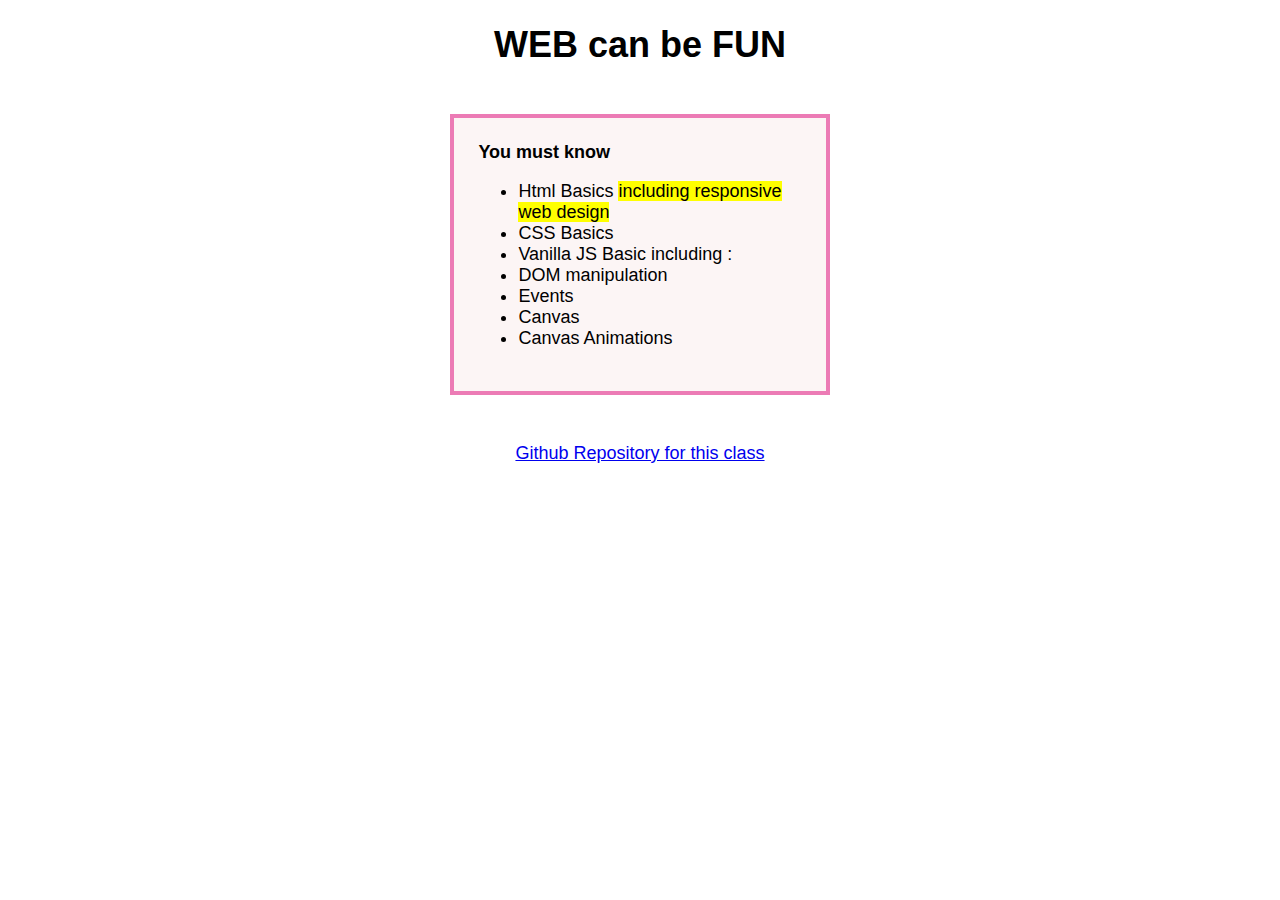
<file: index.html>
<!DOCTYPE html>
<html lang="en">
<head>
    <meta charset="UTF-8">
    <meta name="viewport" content="width=device-width, initial-scale=1.0">
    <link rel="stylesheet" href="style.css">
    <title>WorkShop_3_HTML&CSS</title>
</head>
<body>
    <h1>WEB can be FUN</h1>
    <div class="content">
        <strong>You must know</strong>
        <ul>
            <li>Html Basics <div class="highlight">including responsive web design</div></li>
            <li>CSS Basics</li>
            <li>Vanilla JS Basic including :</li>
            <li>DOM manipulation</li>
            <li>Events</li>
            <li>Canvas</li>
            <li>Canvas Animations</li>
        </ul>
    </div>
    <a href="https://github.com/robderon/WebApplicationArchitectures">Github Repository for this class</a>
</body>
</html>
</file>
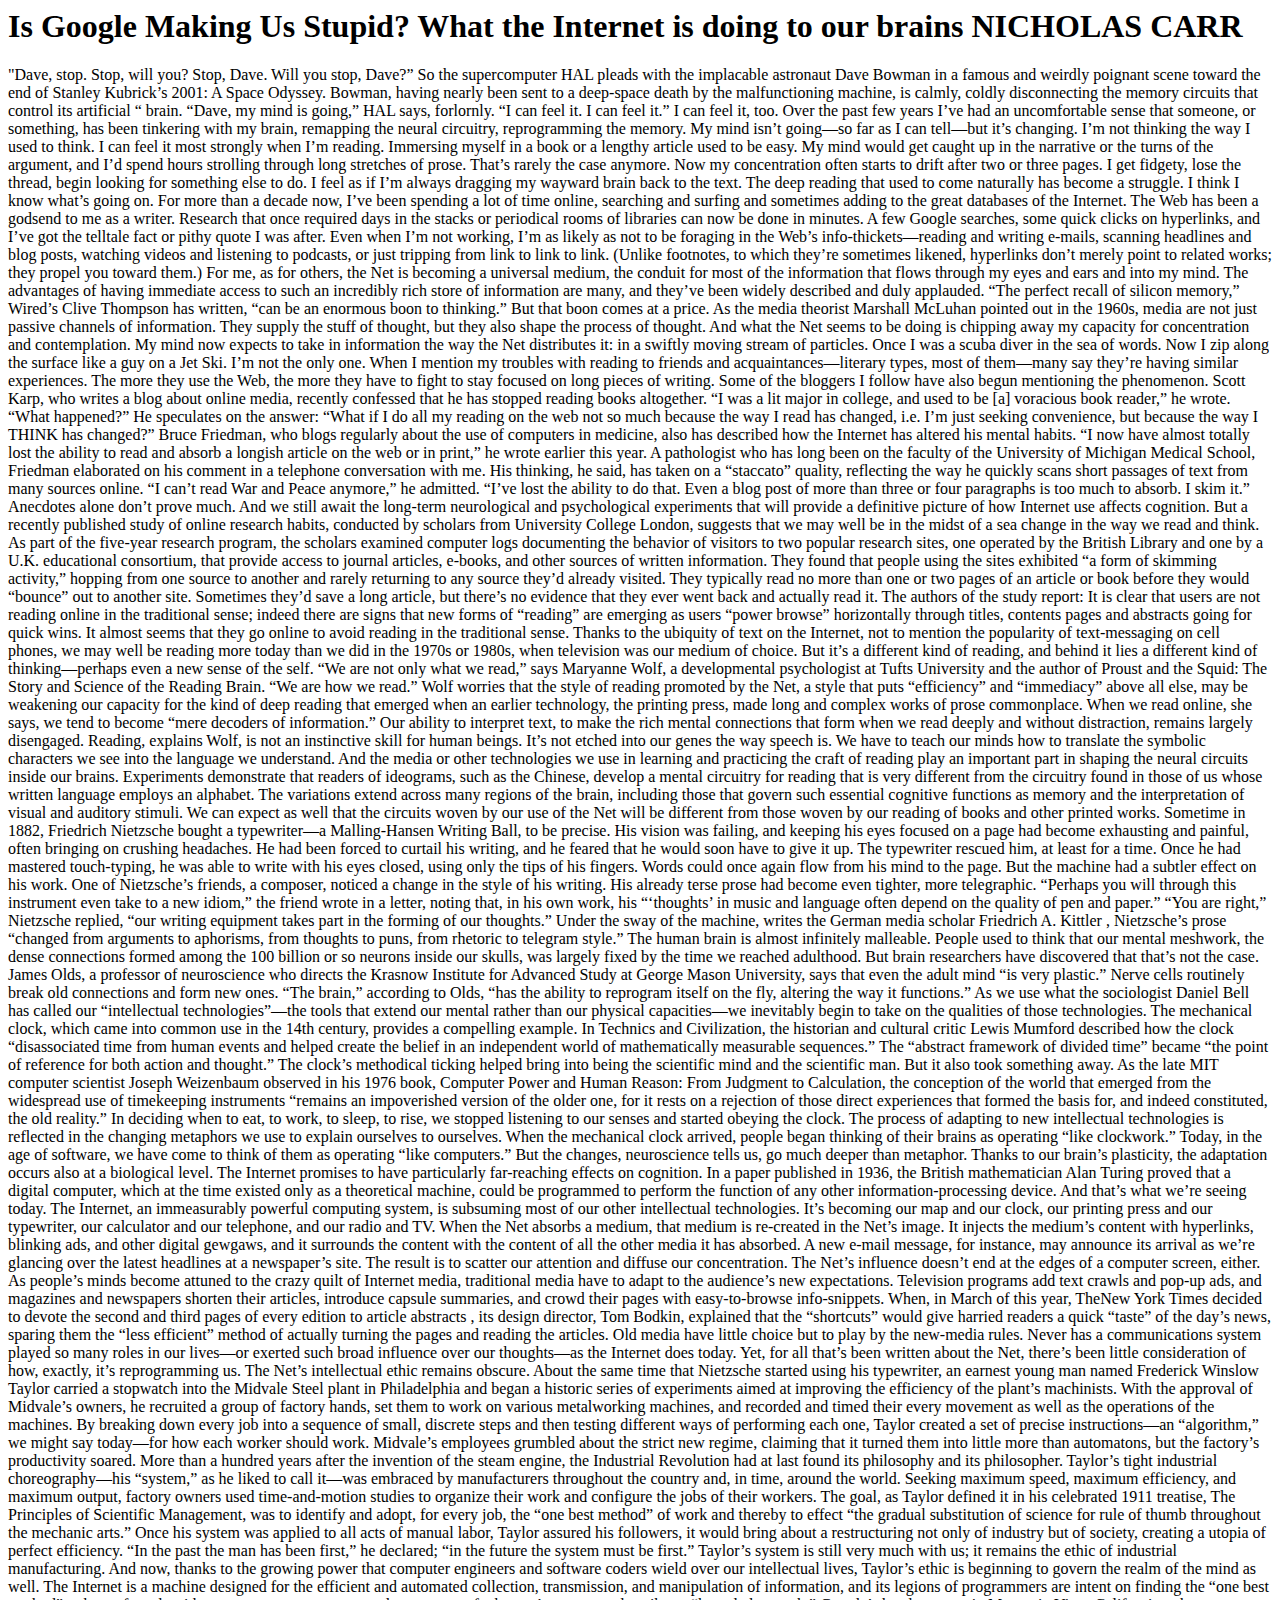
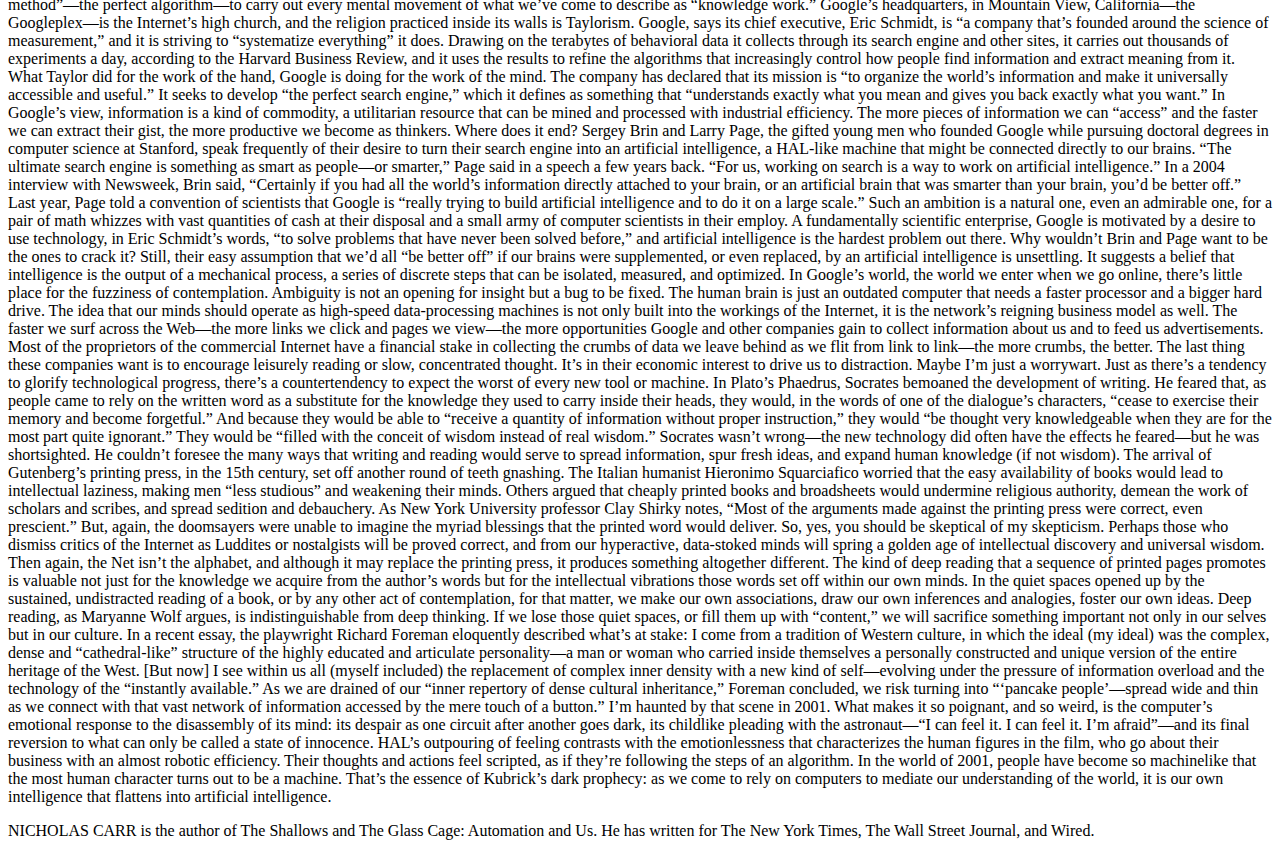
<file: article.html>
<html>
  <head>
    <title>Is Google making us stupid ?</title>
  </head>
  <body>
    <h1>Is Google Making Us Stupid?
        What the Internet is doing to our brains
        
        NICHOLAS CARR</h1>

<p>
        "Dave, stop. Stop, will you? Stop, Dave. Will you stop, Dave?” So the supercomputer HAL pleads with the implacable astronaut Dave Bowman in a famous and weirdly poignant scene toward the end of Stanley Kubrick’s 2001: A Space Odyssey. Bowman, having nearly been sent to a deep-space death by the malfunctioning machine, is calmly, coldly disconnecting the memory circuits that control its artificial “ brain. “Dave, my mind is going,” HAL says, forlornly. “I can feel it. I can feel it.”
I can feel it, too. Over the past few years I’ve had an uncomfortable sense that someone, or something, has been tinkering with my brain, remapping the neural circuitry, reprogramming the memory. My mind isn’t going—so far as I can tell—but it’s changing. I’m not thinking the way I used to think. I can feel it most strongly when I’m reading. Immersing myself in a book or a lengthy article used to be easy. My mind would get caught up in the narrative or the turns of the argument, and I’d spend hours strolling through long stretches of prose. That’s rarely the case anymore. Now my concentration often starts to drift after two or three pages. I get fidgety, lose the thread, begin looking for something else to do. I feel as if I’m always dragging my wayward brain back to the text. The deep reading that used to come naturally has become a struggle.

I think I know what’s going on. For more than a decade now, I’ve been spending a lot of time online, searching and surfing and sometimes adding to the great databases of the Internet. The Web has been a godsend to me as a writer. Research that once required days in the stacks or periodical rooms of libraries can now be done in minutes. A few Google searches, some quick clicks on hyperlinks, and I’ve got the telltale fact or pithy quote I was after. Even when I’m not working, I’m as likely as not to be foraging in the Web’s info-thickets—reading and writing e-mails, scanning headlines and blog posts, watching videos and listening to podcasts, or just tripping from link to link to link. (Unlike footnotes, to which they’re sometimes likened, hyperlinks don’t merely point to related works; they propel you toward them.)

For me, as for others, the Net is becoming a universal medium, the conduit for most of the information that flows through my eyes and ears and into my mind. The advantages of having immediate access to such an incredibly rich store of information are many, and they’ve been widely described and duly applauded. “The perfect recall of silicon memory,” Wired’s Clive Thompson has written, “can be an enormous boon to thinking.” But that boon comes at a price. As the media theorist Marshall McLuhan pointed out in the 1960s, media are not just passive channels of information. They supply the stuff of thought, but they also shape the process of thought. And what the Net seems to be doing is chipping away my capacity for concentration and contemplation. My mind now expects to take in information the way the Net distributes it: in a swiftly moving stream of particles. Once I was a scuba diver in the sea of words. Now I zip along the surface like a guy on a Jet Ski.

I’m not the only one. When I mention my troubles with reading to friends and acquaintances—literary types, most of them—many say they’re having similar experiences. The more they use the Web, the more they have to fight to stay focused on long pieces of writing. Some of the bloggers I follow have also begun mentioning the phenomenon. Scott Karp, who writes a blog about online media, recently confessed that he has stopped reading books altogether. “I was a lit major in college, and used to be [a] voracious book reader,” he wrote. “What happened?” He speculates on the answer: “What if I do all my reading on the web not so much because the way I read has changed, i.e. I’m just seeking convenience, but because the way I THINK has changed?”

Bruce Friedman, who blogs regularly about the use of computers in medicine, also has described how the Internet has altered his mental habits. “I now have almost totally lost the ability to read and absorb a longish article on the web or in print,” he wrote earlier this year. A pathologist who has long been on the faculty of the University of Michigan Medical School, Friedman elaborated on his comment in a telephone conversation with me. His thinking, he said, has taken on a “staccato” quality, reflecting the way he quickly scans short passages of text from many sources online. “I can’t read War and Peace anymore,” he admitted. “I’ve lost the ability to do that. Even a blog post of more than three or four paragraphs is too much to absorb. I skim it.”

Anecdotes alone don’t prove much. And we still await the long-term neurological and psychological experiments that will provide a definitive picture of how Internet use affects cognition. But a recently published study of online research habits, conducted by scholars from University College London, suggests that we may well be in the midst of a sea change in the way we read and think. As part of the five-year research program, the scholars examined computer logs documenting the behavior of visitors to two popular research sites, one operated by the British Library and one by a U.K. educational consortium, that provide access to journal articles, e-books, and other sources of written information. They found that people using the sites exhibited “a form of skimming activity,” hopping from one source to another and rarely returning to any source they’d already visited. They typically read no more than one or two pages of an article or book before they would “bounce” out to another site. Sometimes they’d save a long article, but there’s no evidence that they ever went back and actually read it. The authors of the study report:

It is clear that users are not reading online in the traditional sense; indeed there are signs that new forms of “reading” are emerging as users “power browse” horizontally through titles, contents pages and abstracts going for quick wins. It almost seems that they go online to avoid reading in the traditional sense.
Thanks to the ubiquity of text on the Internet, not to mention the popularity of text-messaging on cell phones, we may well be reading more today than we did in the 1970s or 1980s, when television was our medium of choice. But it’s a different kind of reading, and behind it lies a different kind of thinking—perhaps even a new sense of the self. “We are not only what we read,” says Maryanne Wolf, a developmental psychologist at Tufts University and the author of Proust and the Squid: The Story and Science of the Reading Brain. “We are how we read.” Wolf worries that the style of reading promoted by the Net, a style that puts “efficiency” and “immediacy” above all else, may be weakening our capacity for the kind of deep reading that emerged when an earlier technology, the printing press, made long and complex works of prose commonplace. When we read online, she says, we tend to become “mere decoders of information.” Our ability to interpret text, to make the rich mental connections that form when we read deeply and without distraction, remains largely disengaged.

Reading, explains Wolf, is not an instinctive skill for human beings. It’s not etched into our genes the way speech is. We have to teach our minds how to translate the symbolic characters we see into the language we understand. And the media or other technologies we use in learning and practicing the craft of reading play an important part in shaping the neural circuits inside our brains. Experiments demonstrate that readers of ideograms, such as the Chinese, develop a mental circuitry for reading that is very different from the circuitry found in those of us whose written language employs an alphabet. The variations extend across many regions of the brain, including those that govern such essential cognitive functions as memory and the interpretation of visual and auditory stimuli. We can expect as well that the circuits woven by our use of the Net will be different from those woven by our reading of books and other printed works.

Sometime in 1882, Friedrich Nietzsche bought a typewriter—a Malling-Hansen Writing Ball, to be precise. His vision was failing, and keeping his eyes focused on a page had become exhausting and painful, often bringing on crushing headaches. He had been forced to curtail his writing, and he feared that he would soon have to give it up. The typewriter rescued him, at least for a time. Once he had mastered touch-typing, he was able to write with his eyes closed, using only the tips of his fingers. Words could once again flow from his mind to the page.

But the machine had a subtler effect on his work. One of Nietzsche’s friends, a composer, noticed a change in the style of his writing. His already terse prose had become even tighter, more telegraphic. “Perhaps you will through this instrument even take to a new idiom,” the friend wrote in a letter, noting that, in his own work, his “‘thoughts’ in music and language often depend on the quality of pen and paper.”

“You are right,” Nietzsche replied, “our writing equipment takes part in the forming of our thoughts.” Under the sway of the machine, writes the German media scholar Friedrich A. Kittler , Nietzsche’s prose “changed from arguments to aphorisms, from thoughts to puns, from rhetoric to telegram style.”

The human brain is almost infinitely malleable. People used to think that our mental meshwork, the dense connections formed among the 100 billion or so neurons inside our skulls, was largely fixed by the time we reached adulthood. But brain researchers have discovered that that’s not the case. James Olds, a professor of neuroscience who directs the Krasnow Institute for Advanced Study at George Mason University, says that even the adult mind “is very plastic.” Nerve cells routinely break old connections and form new ones. “The brain,” according to Olds, “has the ability to reprogram itself on the fly, altering the way it functions.”

As we use what the sociologist Daniel Bell has called our “intellectual technologies”—the tools that extend our mental rather than our physical capacities—we inevitably begin to take on the qualities of those technologies. The mechanical clock, which came into common use in the 14th century, provides a compelling example. In Technics and Civilization, the historian and cultural critic Lewis Mumford  described how the clock “disassociated time from human events and helped create the belief in an independent world of mathematically measurable sequences.” The “abstract framework of divided time” became “the point of reference for both action and thought.”

The clock’s methodical ticking helped bring into being the scientific mind and the scientific man. But it also took something away. As the late MIT computer scientist Joseph Weizenbaum  observed in his 1976 book, Computer Power and Human Reason: From Judgment to Calculation, the conception of the world that emerged from the widespread use of timekeeping instruments “remains an impoverished version of the older one, for it rests on a rejection of those direct experiences that formed the basis for, and indeed constituted, the old reality.” In deciding when to eat, to work, to sleep, to rise, we stopped listening to our senses and started obeying the clock.

The process of adapting to new intellectual technologies is reflected in the changing metaphors we use to explain ourselves to ourselves. When the mechanical clock arrived, people began thinking of their brains as operating “like clockwork.” Today, in the age of software, we have come to think of them as operating “like computers.” But the changes, neuroscience tells us, go much deeper than metaphor. Thanks to our brain’s plasticity, the adaptation occurs also at a biological level.

The Internet promises to have particularly far-reaching effects on cognition. In a paper published in 1936, the British mathematician Alan Turing  proved that a digital computer, which at the time existed only as a theoretical machine, could be programmed to perform the function of any other information-processing device. And that’s what we’re seeing today. The Internet, an immeasurably powerful computing system, is subsuming most of our other intellectual technologies. It’s becoming our map and our clock, our printing press and our typewriter, our calculator and our telephone, and our radio and TV.

When the Net absorbs a medium, that medium is re-created in the Net’s image. It injects the medium’s content with hyperlinks, blinking ads, and other digital gewgaws, and it surrounds the content with the content of all the other media it has absorbed. A new e-mail message, for instance, may announce its arrival as we’re glancing over the latest headlines at a newspaper’s site. The result is to scatter our attention and diffuse our concentration.

The Net’s influence doesn’t end at the edges of a computer screen, either. As people’s minds become attuned to the crazy quilt of Internet media, traditional media have to adapt to the audience’s new expectations. Television programs add text crawls and pop-up ads, and magazines and newspapers shorten their articles, introduce capsule summaries, and crowd their pages with easy-to-browse info-snippets. When, in March of this year, TheNew York Times decided to devote the second and third pages of every edition to article abstracts , its design director, Tom Bodkin, explained that the “shortcuts” would give harried readers a quick “taste” of the day’s news, sparing them the “less efficient” method of actually turning the pages and reading the articles. Old media have little choice but to play by the new-media rules.

Never has a communications system played so many roles in our lives—or exerted such broad influence over our thoughts—as the Internet does today. Yet, for all that’s been written about the Net, there’s been little consideration of how, exactly, it’s reprogramming us. The Net’s intellectual ethic remains obscure.

About the same time that Nietzsche started using his typewriter, an earnest young man named Frederick Winslow Taylor  carried a stopwatch into the Midvale Steel plant in Philadelphia and began a historic series of experiments aimed at improving the efficiency of the plant’s machinists. With the approval of Midvale’s owners, he recruited a group of factory hands, set them to work on various metalworking machines, and recorded and timed their every movement as well as the operations of the machines. By breaking down every job into a sequence of small, discrete steps and then testing different ways of performing each one, Taylor created a set of precise instructions—an “algorithm,” we might say today—for how each worker should work. Midvale’s employees grumbled about the strict new regime, claiming that it turned them into little more than automatons, but the factory’s productivity soared.

More than a hundred years after the invention of the steam engine, the Industrial Revolution had at last found its philosophy and its philosopher. Taylor’s tight industrial choreography—his “system,” as he liked to call it—was embraced by manufacturers throughout the country and, in time, around the world. Seeking maximum speed, maximum efficiency, and maximum output, factory owners used time-and-motion studies to organize their work and configure the jobs of their workers. The goal, as Taylor defined it in his celebrated 1911 treatise, The Principles of Scientific Management, was to identify and adopt, for every job, the “one best method” of work and thereby to effect “the gradual substitution of science for rule of thumb throughout the mechanic arts.” Once his system was applied to all acts of manual labor, Taylor assured his followers, it would bring about a restructuring not only of industry but of society, creating a utopia of perfect efficiency. “In the past the man has been first,” he declared; “in the future the system must be first.”

Taylor’s system is still very much with us; it remains the ethic of industrial manufacturing. And now, thanks to the growing power that computer engineers and software coders wield over our intellectual lives, Taylor’s ethic is beginning to govern the realm of the mind as well. The Internet is a machine designed for the efficient and automated collection, transmission, and manipulation of information, and its legions of programmers are intent on finding the “one best method”—the perfect algorithm—to carry out every mental movement of what we’ve come to describe as “knowledge work.”

Google’s headquarters, in Mountain View, California—the Googleplex—is the Internet’s high church, and the religion practiced inside its walls is Taylorism. Google, says its chief executive, Eric Schmidt, is “a company that’s founded around the science of measurement,” and it is striving to “systematize everything” it does. Drawing on the terabytes of behavioral data it collects through its search engine and other sites, it carries out thousands of experiments a day, according to the Harvard Business Review, and it uses the results to refine the algorithms that increasingly control how people find information and extract meaning from it. What Taylor did for the work of the hand, Google is doing for the work of the mind.

The company has declared that its mission is “to organize the world’s information and make it universally accessible and useful.” It seeks to develop “the perfect search engine,” which it defines as something that “understands exactly what you mean and gives you back exactly what you want.” In Google’s view, information is a kind of commodity, a utilitarian resource that can be mined and processed with industrial efficiency. The more pieces of information we can “access” and the faster we can extract their gist, the more productive we become as thinkers.

Where does it end? Sergey Brin and Larry Page, the gifted young men who founded Google while pursuing doctoral degrees in computer science at Stanford, speak frequently of their desire to turn their search engine into an artificial intelligence, a HAL-like machine that might be connected directly to our brains. “The ultimate search engine is something as smart as people—or smarter,” Page said in a speech a few years back. “For us, working on search is a way to work on artificial intelligence.” In a 2004 interview with Newsweek, Brin said, “Certainly if you had all the world’s information directly attached to your brain, or an artificial brain that was smarter than your brain, you’d be better off.” Last year, Page told a convention of scientists that Google is “really trying to build artificial intelligence and to do it on a large scale.”

Such an ambition is a natural one, even an admirable one, for a pair of math whizzes with vast quantities of cash at their disposal and a small army of computer scientists in their employ. A fundamentally scientific enterprise, Google is motivated by a desire to use technology, in Eric Schmidt’s words, “to solve problems that have never been solved before,” and artificial intelligence is the hardest problem out there. Why wouldn’t Brin and Page want to be the ones to crack it?

Still, their easy assumption that we’d all “be better off” if our brains were supplemented, or even replaced, by an artificial intelligence is unsettling. It suggests a belief that intelligence is the output of a mechanical process, a series of discrete steps that can be isolated, measured, and optimized. In Google’s world, the world we enter when we go online, there’s little place for the fuzziness of contemplation. Ambiguity is not an opening for insight but a bug to be fixed. The human brain is just an outdated computer that needs a faster processor and a bigger hard drive.

The idea that our minds should operate as high-speed data-processing machines is not only built into the workings of the Internet, it is the network’s reigning business model as well. The faster we surf across the Web—the more links we click and pages we view—the more opportunities Google and other companies gain to collect information about us and to feed us advertisements. Most of the proprietors of the commercial Internet have a financial stake in collecting the crumbs of data we leave behind as we flit from link to link—the more crumbs, the better. The last thing these companies want is to encourage leisurely reading or slow, concentrated thought. It’s in their economic interest to drive us to distraction.

Maybe I’m just a worrywart. Just as there’s a tendency to glorify technological progress, there’s a countertendency to expect the worst of every new tool or machine. In Plato’s Phaedrus, Socrates bemoaned the development of writing. He feared that, as people came to rely on the written word as a substitute for the knowledge they used to carry inside their heads, they would, in the words of one of the dialogue’s characters, “cease to exercise their memory and become forgetful.” And because they would be able to “receive a quantity of information without proper instruction,” they would “be thought very knowledgeable when they are for the most part quite ignorant.” They would be “filled with the conceit of wisdom instead of real wisdom.” Socrates wasn’t wrong—the new technology did often have the effects he feared—but he was shortsighted. He couldn’t foresee the many ways that writing and reading would serve to spread information, spur fresh ideas, and expand human knowledge (if not wisdom).

The arrival of Gutenberg’s printing press, in the 15th century, set off another round of teeth gnashing. The Italian humanist Hieronimo Squarciafico worried that the easy availability of books would lead to intellectual laziness, making men “less studious” and weakening their minds. Others argued that cheaply printed books and broadsheets would undermine religious authority, demean the work of scholars and scribes, and spread sedition and debauchery. As New York University professor Clay Shirky notes, “Most of the arguments made against the printing press were correct, even prescient.” But, again, the doomsayers were unable to imagine the myriad blessings that the printed word would deliver.

So, yes, you should be skeptical of my skepticism. Perhaps those who dismiss critics of the Internet as Luddites or nostalgists will be proved correct, and from our hyperactive, data-stoked minds will spring a golden age of intellectual discovery and universal wisdom. Then again, the Net isn’t the alphabet, and although it may replace the printing press, it produces something altogether different. The kind of deep reading that a sequence of printed pages promotes is valuable not just for the knowledge we acquire from the author’s words but for the intellectual vibrations those words set off within our own minds. In the quiet spaces opened up by the sustained, undistracted reading of a book, or by any other act of contemplation, for that matter, we make our own associations, draw our own inferences and analogies, foster our own ideas. Deep reading, as Maryanne Wolf argues, is indistinguishable from deep thinking.

If we lose those quiet spaces, or fill them up with “content,” we will sacrifice something important not only in our selves but in our culture. In a recent essay, the playwright Richard Foreman  eloquently described what’s at stake:

I come from a tradition of Western culture, in which the ideal (my ideal) was the complex, dense and “cathedral-like” structure of the highly educated and articulate personality—a man or woman who carried inside themselves a personally constructed and unique version of the entire heritage of the West. [But now] I see within us all (myself included) the replacement of complex inner density with a new kind of self—evolving under the pressure of information overload and the technology of the “instantly available.”
As we are drained of our “inner repertory of dense cultural inheritance,” Foreman concluded, we risk turning into “‘pancake people’—spread wide and thin as we connect with that vast network of information accessed by the mere touch of a button.”

I’m haunted by that scene in 2001. What makes it so poignant, and so weird, is the computer’s emotional response to the disassembly of its mind: its despair as one circuit after another goes dark, its childlike pleading with the astronaut—“I can feel it. I can feel it. I’m afraid”—and its final reversion to what can only be called a state of innocence. HAL’s outpouring of feeling contrasts with the emotionlessness that characterizes the human figures in the film, who go about their business with an almost robotic efficiency. Their thoughts and actions feel scripted, as if they’re following the steps of an algorithm. In the world of 2001, people have become so machinelike that the most human character turns out to be a machine. That’s the essence of Kubrick’s dark prophecy: as we come to rely on computers to mediate our understanding of the world, it is our own intelligence that flattens into artificial intelligence.
</p>


NICHOLAS CARR is the author of The Shallows and The Glass Cage: Automation and Us. He has written for The New York Times, The Wall Street Journal, and Wired.

  </body>
</html>
</file>
<file: style.css>
body{
    text-align: center;
    font-size: large;
    font-family: Arial, Helvetica, sans-serif
}

.content{
    background-color:#fcf5f5;
    border:4px solid #ec7bb5;

    padding: 1.5rem;
    margin: 3rem 35%;

    text-align: left;
}

.highlight{
    display: inline;
    background-color: yellow;
}
</file>
